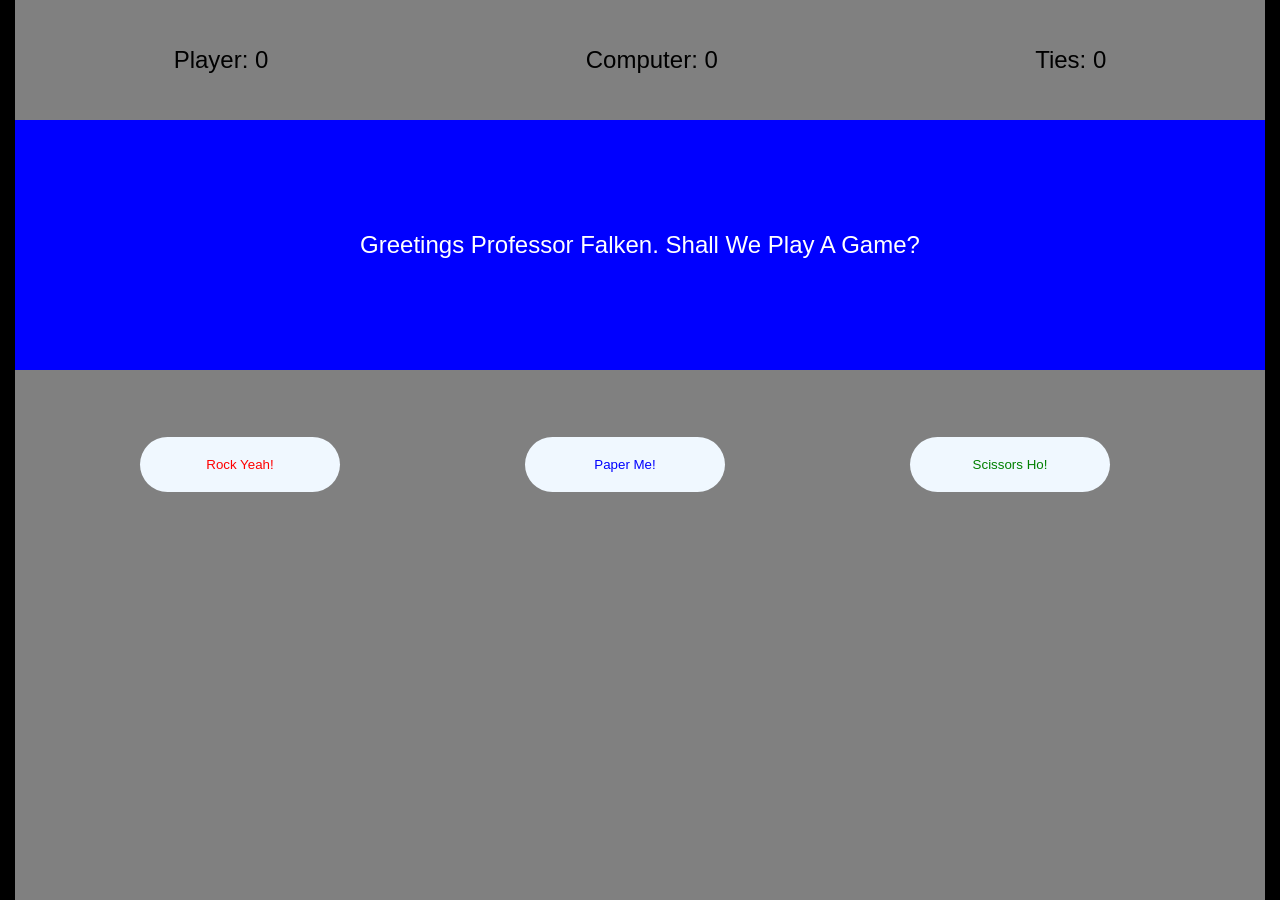
<file: index.html>
<!DOCTYPE html>
<html lang="en">
<head>
    <meta charset="UTF-8">
    <meta http-equiv="X-UA-Compatible" content="IE=edge">
    <meta name="viewport" content="width=device-width, initial-scale=1.0">
    <title>Document</title>
    <link rel="stylesheet" href="styles.css">
    <script src="script.js" defer></script>
</head>
<body>
    <div class="container"></div>
</body>
</html>
</file>
<file: styles.css>
* {
    box-sizing: border-box;
    padding: 0;
    margin: 0;
    font-family: -apple-system, BlinkMacSystemFont, "Segoe UI", "Roboto", "Oxygen",
    "Ubuntu", "Cantarell", "Fira Sans", "Droid Sans", "Helvetica Neue",
    sans-serif;
  -webkit-font-smoothing: antialiased;
  -moz-osx-font-smoothing: grayscale;
}

body {
    background-color: black;
}

.container {
    width: 1250px;
    height: 100vh;
    margin: auto;
    background-color: grey;
}

button {
    padding: 20px;
    background-color: aliceblue;
    border: none;
    border-radius: 50px;
    width: 15em;
    margin-top: 5em;
}

button:hover {
    background-color: aqua;
}

#rock {
    color: red;
    margin-right: 185px;
    margin-top: 25px;
    margin-left: 125px;
    margin-bottom: 25px;
}

#paper {
    color: blue;
    margin-right: 185px;
}

#scissors {
    color: green;
}

.displayDiv {
    height: 250px;
    display: flex;
    text-align: center;
    justify-content: center;
    align-items: center;
    background-color: blue;
    color: white;
    font-size: 1.5em;
}

.headerDiv {
    display: flex;
    justify-content: space-around;
    align-items: center;
    height: 5em;
    font-size: 1.5em;
}

.winnerDiv {
    color: red;
    text-align: center;
    margin: auto;
    margin-top: 3em;
    font-size: 3em;
}
</file>
